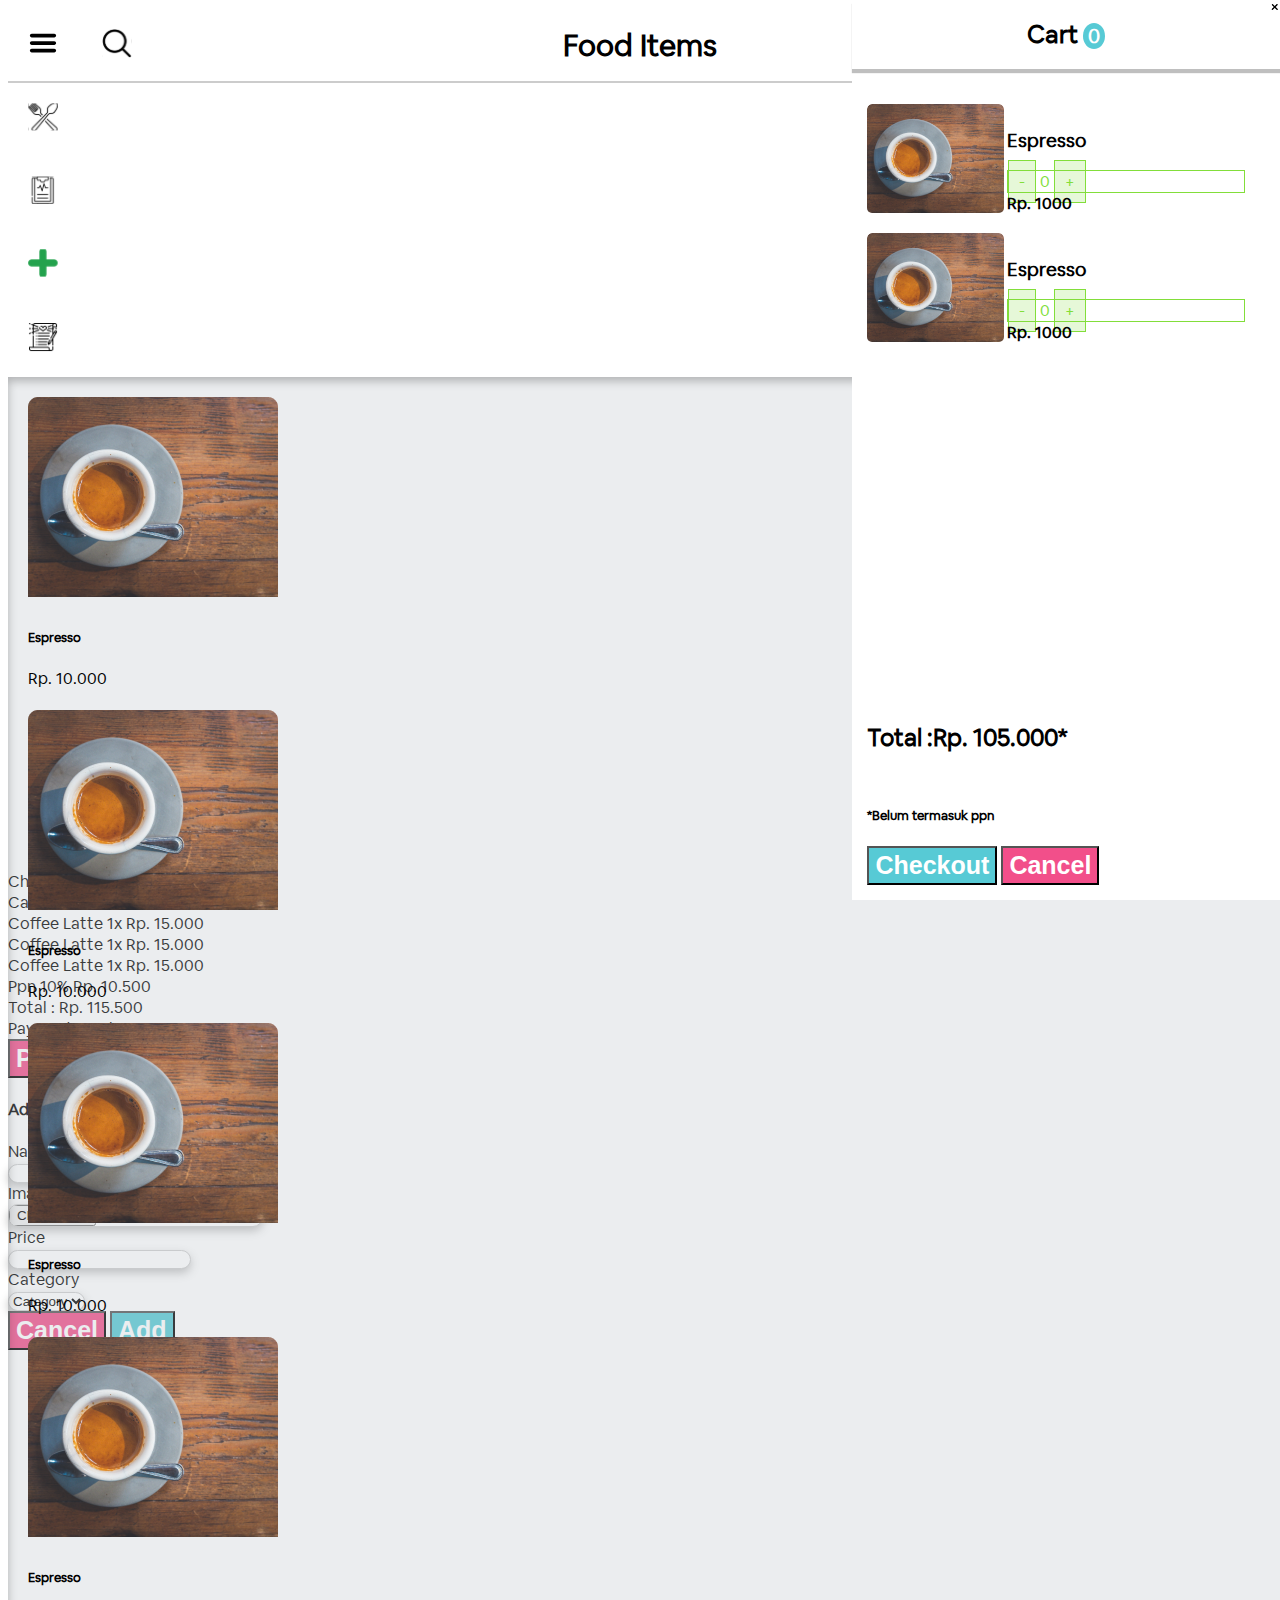
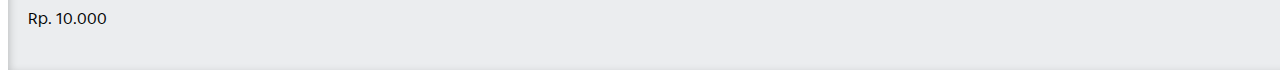
<file: index.html>
<!doctype html>
<html lang="en">

<head>
  <meta charset="utf-8">
  <meta name="viewport" content="width=device-width, initial-scale=1, shrink-to-fit=no">
  <link rel="stylesheet" href="https://cdn.jsdelivr.net/npm/bootstrap@4.5.3/dist/css/bootstrap.min.css"
    integrity="sha384-TX8t27EcRE3e/ihU7zmQxVncDAy5uIKz4rEkgIXeMed4M0jlfIDPvg6uqKI2xXr2" crossorigin="anonymous">
  <link rel="stylesheet" href="assets/css/style.css">
  <title>ArkaPos</title>
</head>

<body>
  <div class="row no-gutters">
    <!-- component Navbar -->
    <div class="col-md-8">
      <div class="app-navbar">
        <a onclick="hideSidebar()" class="link-menu">
          <img width="30px" src="assets/img/Hamburger_icon.svg" draggable="false" alt="">
        </a>
        <div class="app-navbar-title">Food Items</div>
        <a class="link-menu float-right" onclick="showSearch()">
          <img width="30px" src="assets/img/magnifying-glass.svg" draggable="false" alt="">
        </a>
        <div id="search" class="search-input">
          <input type="text" placeholder="Search....">
        </div>
      </div>
    </div>
    <!-- Navbar -->
  </div>
  <div class="row no-gutters">
    <div class="col-md-8">
      <div class="app-body d-flex">
        <!-- component Sidebar -->
        <div id="sidebar" class="shadow">
          <a class="link-sidebar">
            <img width="30px" src="assets/img/fork.svg" draggable="false" alt="">
          </a>
          <a class="link-sidebar" href="history.html">
            <img width="30px" src="assets/img/clipboard.svg" draggable="false" alt="">
          </a>
          <a class="link-sidebar" data-toggle="modal" data-target="#add">
            <img width="30px" src="assets/img/add.svg" draggable="false" alt="">
          </a>
          <a class="link-sidebar d-table d-md-none" onclick="showCart()">
            <img width="30px" src="assets/img/wishlist.png" draggable="false" alt="">
          </a>
        </div>
        <!-- Sidebar -->
        <div class="app-content">
          <!-- component CardFood -->
          <div class="row row-cols-1 row-cols-sm-2 row-cols-md-3">
            <div class="col mb-4">
              <div class="card content-img">
                <div class="selecting" onclick="selecting(0)">
                  <img src="assets/img/jeremy-ricketts-6ZnhM-xBpos-unsplash.png" class="card-img-top">
                </div>
                <div class="card-body content-detail">
                  <h5 class="card-title">Espresso</h5>
                  <p class="card-text">Rp. 10.000</p>
                </div>
              </div>
            </div>
            <div class="col mb-4">
              <div class="card content-img">
                <div class="selecting" onclick="selecting(1)">
                  <img src="assets/img/jeremy-ricketts-6ZnhM-xBpos-unsplash.png" class="card-img-top">
                </div>
                <div class="card-body content-detail">
                  <h5 class="card-title">Espresso</h5>
                  <p class="card-text">Rp. 10.000</p>
                </div>
              </div>
            </div>
            <div class="col mb-4">
              <div class="card content-img">
                <div class="selecting" onclick="selecting(2)">
                  <img src="assets/img/jeremy-ricketts-6ZnhM-xBpos-unsplash.png" class="card-img-top">
                </div>
                <div class="card-body content-detail">
                  <h5 class="card-title">Espresso</h5>
                  <p class="card-text">Rp. 10.000</p>
                </div>
              </div>
            </div>
            <div class="col mb-4">
              <div class="card content-img">
                <div class="selecting" onclick="selecting(3)">
                  <img src="assets/img/jeremy-ricketts-6ZnhM-xBpos-unsplash.png" class="card-img-top">
                </div>
                <div class="card-body content-detail">
                  <h5 class="card-title">Espresso</h5>
                  <p class="card-text">Rp. 10.000</p>
                </div>
              </div>
            </div>
          </div>
         <!-- CardFood -->
        </div>
      </div>
    </div>
    <!-- component Cart -->
    <div id="cart" class="app-cart d-none d-md-block">
      <div class="cart">
        <div class="cart-head">
          Cart <span class="head-num">0</span>
        </div>
        <div class="cart-body">
          <!-- if cart kosong -->
          <!-- <div class="cart-empty">
                      <img class="img-fluid" src="assets/img/food-and-restaurant.svg">
                      <h3 class="font-weight-bold">Your cart is empty</h3>
                      <h5 class="empty-text">Please add some items from the menu</h5>
                  </div> -->
          <!-- cart kosong -->
          <!-- else -->
          <div class="cart-list">
            <div class="cart-list-box">
              <div class="cart-food">
                <div class="cart-food-img">
                  <img src="assets/img/jeremy-ricketts-6ZnhM-xBpos-unsplash.png" class="img-fluid">
                </div>
                <div class="cart-food-detail">
                  <h3>Espresso</h3>
                  <div class="d-flex align-items-center mt-auto">
                    <div class="cart-qty">
                      <a class="btn mr-2">-</a>
                      0
                      <a class="btn ml-2">+</a>
                    </div>
                    <div class="cart-price ml-auto">
                      Rp. 1000
                    </div>
                  </div>
                </div>
              </div>
              <div class="cart-food">
                <div class="cart-food-img">
                  <img src="assets/img/jeremy-ricketts-6ZnhM-xBpos-unsplash.png" class="img-fluid">
                </div>
                <div class="cart-food-detail">
                  <h3>Espresso</h3>
                  <div class="d-flex align-items-center mt-auto">
                    <div class="cart-qty">
                      <a class="btn mr-2">-</a>
                      0
                      <a class="btn ml-2">+</a>
                    </div>
                    <div class="cart-price ml-auto">
                      Rp. 1000
                    </div>
                  </div>
                </div>
              </div>
            </div>
          </div>
          <div class="cart-checkout">
            <div class="checkout-total">
              <h4>Total :</h4>
              <h4 class="ml-auto">Rp. 105.000*</h4>
            </div>
            <h5>*Belum termasuk ppn</h5>
            <button class="btn btn-lightblue btn-block mb-3" data-toggle="modal" data-target="#checkout">Checkout</button>
            <button class="btn btn-pink btn-block">Cancel</button>
          </div>
          <!-- else -->
        </div>
      </div>
    </div>
    <!-- Cart -->
  </div>
  <!-- Components Modal -->
  <div class="modal fade" id="checkout" data-backdrop="static" data-keyboard="false" tabindex="-1" aria-labelledby="staticBackdropLabel" aria-hidden="true">
    <div class="modal-dialog modal-dialog-centered">
      <div class="modal-content">
        <div class="modal-body">
          <a type="button" class="close modal-close" data-dismiss="modal" aria-label="Close">
            <span aria-hidden="true">&times;</span>
          </a>
          <div class="head-checkout mb-4">
            <div class="d-flex font-weight-bold">
              Checkout
              <span class="ml-auto">Receipt no: #010410919</span>
            </div>
            Cashier :  Pevita Pearce
          </div>
          <div class="food-checkout font-weight-bold mb-3">
            <div class="d-flex mb-1">
              Coffee Latte 1x
              <span class="ml-auto">Rp. 15.000</span>
            </div>
            <div class="d-flex mb-1">
              Coffee Latte 1x
              <span class="ml-auto">Rp. 15.000</span>
            </div>
            <div class="d-flex mb-1">
              Coffee Latte 1x
              <span class="ml-auto">Rp. 15.000</span>
            </div>
            <div class="d-flex mb-2">
              Ppn 10%
              <span class="ml-auto">Rp. 10.500</span>
            </div>
            <div class="d-flex mb-1">
              <span class="ml-auto">Total :  Rp. 115.500</span>
            </div>
            Payment: Cash
          </div>
          <div class="button-checkout">
            <button class="btn btn-pink btn-block mb-2">Print</button>
            <button class="btn btn-lightblue btn-block">Send Email</button>
          </div>
        </div>
      </div>
    </div>
  </div>
  <div class="modal fade" id="add" data-backdrop="static" data-keyboard="false" tabindex="-1" aria-labelledby="staticBackdropLabel" aria-hidden="true">
    <div class="modal-dialog modal-dialog-centered">
      <div class="modal-content">
        <div class="modal-body">
          <a type="button" class="close modal-close" data-dismiss="modal" aria-label="Close">
            <span aria-hidden="true">&times;</span>
          </a>
          <h4 class="font-weight-bold mb-3">Add Item</h4>
          <form>
            <div class="form-group row">
              <label for="staticEmail" class="col-sm-2 col-form-label">Name</label>
              <div class="col-sm-10">
                <input type="text" class="form-control add-input" id="staticEmail">
              </div>
            </div>
            <div class="form-group row">
              <label for="staticEmail" class="col-sm-2 col-form-label">Image</label>
              <div class="col-sm-10">
                <input type="file" class="form-control add-input" id="staticEmail">
              </div>
            </div>
            <div class="form-group row">
              <label for="staticEmail" class="col-sm-2 col-form-label">Price</label>
              <div class="col-sm-7">
                <input type="text" class="form-control add-input" id="staticEmail">
              </div>
            </div>
            <div class="form-group row">
              <label for="staticEmail" class="col-sm-2 col-form-label">Category</label>
              <div class="col-sm-4">
                <select id="inputState" class="form-control add-input">
                  <option selected>Category</option>
                  <option>...</option>
                </select>
              </div>
            </div>
            <div class="d-flex">
             <button type="submit" class="btn btn-pink btn-sm mr-2 ml-auto">Cancel</button>
             <button type="reset" class="btn btn-lightblue btn-sm">Add</button>
            </div>
          </form>
        </div>
      </div>
    </div>
  </div>
  <!-- Modal -->
  <script>
    const hideSidebar = () => {
      const element = document.getElementById('sidebar')
      element.classList.toggle('hide')
    }
    const selecting = (id) => {
      const element = document.getElementsByClassName('selecting')
      element[id].classList.toggle('selected')
    }
    const showSearch = () => {
      const element = document.getElementById('search')
      element.classList.toggle('show')
    }
    const showCart = () => {
      const element = document.getElementById('cart')
      element.classList.toggle('show')
    }
  </script>
  <script src="https://code.jquery.com/jquery-3.5.1.slim.min.js"
    integrity="sha384-DfXdz2htPH0lsSSs5nCTpuj/zy4C+OGpamoFVy38MVBnE+IbbVYUew+OrCXaRkfj"
    crossorigin="anonymous"></script>
  <script src="https://cdn.jsdelivr.net/npm/bootstrap@4.5.3/dist/js/bootstrap.bundle.min.js"
    integrity="sha384-ho+j7jyWK8fNQe+A12Hb8AhRq26LrZ/JpcUGGOn+Y7RsweNrtN/tE3MoK7ZeZDyx"
    crossorigin="anonymous"></script>
</body>

</html>
</file>
<file: assets/css/style.css>
/*CSS Global */
@font-face{
    font-family: 'AirbnbCerealBook';
    font-style: normal;
    font-weight: normal;
    src: url('../font/AirbnbCerealBook.woff')
    format('woff');
}
body {
    font-family: 'AirbnbCerealBook', sans-serif;
}
.hide {
    display: none;
}
.show {
    display: block !important;
}
.app-body {
    height: 87.5vh;
}
.app-content {
    position: relative;
    background-color: rgba(190, 195, 202, 0.3);
    width: 100%;
    padding: 20px;
    overflow: auto;
    box-shadow: inset 0px 4px 10px rgba(0, 0, 0, 0.25);
}
.btn:focus, .btn:active {
    box-shadow: none;
}
.btn-lightblue {
    background-color: #57CAD5;
    color: white;
    font-size: 25px;
    line-height: 33px;
    font-weight: bold;
}
.btn-lightblue:hover {
    background-color: #57cad5e7;
    color: white;
}
.btn-pink {
    background-color: #F24F8A;
    color: white;
    font-size: 25px;
    line-height: 33px;
    font-weight: bold;
}
.btn-pink:hover {
    background-color: #f24f8bf3;
    color: white;
}
select:focus , select:active {
    box-shadow: none;
    outline: none;
}
/* Global */

/* CSS Component Navbar */
.app-navbar{
    position: relative;
    -webkit-box-shadow: inset 0px -3px 0px -1px rgba(0,0,0,0.2);
    -moz-box-shadow: inset 0px -3px 0px -1px rgba(0,0,0,0.2);
    box-shadow: inset 0px -3px 0px -1px rgba(0,0,0,0.2);
}
.app-navbar-title {
    position: absolute;
    left: 0;
    top: 0;
    right: 0;
    bottom: 0;
    display: flex;
    justify-content: center;
    align-items: center;
    font-size: 30px;
    line-height: 39px;
    font-weight: bold;
    z-index: -1;
}
.link-menu {
    display: inline-block;
    text-decoration: none;
    padding: 20px;
    height: 100%;
    cursor: pointer;
}
.link-menu:hover {
    background-color: #ececec;
}
.search-input {
    position: absolute;
    top: 80px;
    right: 25px;
    z-index: 1;
    box-shadow: 0px 4px 10px rgba(0, 0, 0, 0.25);
    display: none;
}
.search-input input{
    background-color: white;
    border: none;
}
.search-input input:focus{
    outline: none;
}
/* Navbar */

/* CSS Component Cart */
.app-cart {
    position: fixed;
    top: 0;
    bottom: 0;
    left: 66.6%;
    right: 0;
    background-color: #fff;
}
@media (max-width: 767px) {
    .app-cart {
        left: 20%;
    }
}
.cart {
    position: relative;
    height: 100%;
}
.cart-head {
    text-align: center;
    padding: 18px 0px;
    box-shadow: 0px 4px 1px rgba(0, 0, 0, 0.25);
    font-size: 25px;
    line-height: 33px;
    font-weight: bold;
}
.cart-head .head-num {
    background-color: #57CAD5;
    padding: 0px 5px;
    border-radius: 100%;
    color: white;
    font-size: 20px;
    line-height: 26px;
}
.cart-empty {
    text-align: center;
    margin-top: 50px;
    padding: 10px;
}
.cart-empty .empty-text {
    font-size: 20px;
    line-height: 26px;
    color: #CECECE;
}
.cart-list {
    padding: 15px;
    height: 60vh;
    overflow: auto;
}
.cart-list-box {
    margin-bottom: 100px;
}
.cart-food {
    height: 109px;
    display: flex;
    margin: 20px 0px;
}
.cart-food-img {
    width: 30%;
    display: flex;
    align-items: center;
}
.cart-food-img img{
    border-radius: 5px;
    height: 100%;
}
.cart-food-detail {
    width: 70%;
    padding: 5px 20px;
}
.cart-qty {
    color: #82DE3A;
    border: 1px solid #82DE3A;
}
.cart-qty .btn {
    background: rgba(130, 222, 58, 0.2);
    border: 1px solid #82DE3A;
    border-radius: unset;
    color: #82DE3A;
    padding: 10px;
}
.cart-price {
    font-weight: bold;
}
.cart-checkout {
    position: absolute;
    bottom: 0;
    right: 0;
    left: 0;
    padding: 15px;
    background-color: white;
}
.cart-checkout .checkout-total {
    display: flex;
    font-size: 24px;
    line-height: 31px;
    font-weight: bold;
}
.cart-checkout .checkout-total h4{
    font-size: 24px;
    line-height: 31px;
    font-weight: bold;
}
/* Cart */

/* CSS Component CardFood */
.content-img {
    border-radius: 10px 10px 0px 0px;
    border: none;
    background-color: transparent;
}
.content-detail {
    padding:5px 0px;
}
.selecting {
    position: relative;
}
.selecting:hover::after {
    content: '';
    position: absolute;
    top: 0;
    bottom: 0;
    left: 0;
    right: 0;
    background: rgba(0, 0, 0, 0.4);
    border-radius: 10px 10px 0px 0px;
    cursor: pointer;
}
.selected:hover::after {
    content: url('../img/tick.svg');
    display: flex;
    justify-content: center;
    align-items: center;
    position: absolute;
    top: 0;
    bottom: 0;
    left: 0;
    right: 0;
    background: rgba(0, 0, 0, 0.4);
    border-radius: 10px 10px 0px 0px;
    cursor: pointer;
}
.selected::after {
    content: url('../img/tick.svg');
    display: flex;
    justify-content: center;
    align-items: center;
    position: absolute;
    top: 0;
    bottom: 0;
    left: 0;
    right: 0;
    background: rgba(0, 0, 0, 0.4);
    border-radius: 10px 10px 0px 0px;
    cursor: pointer;
}
/* CardFood */

/* CSS Component Sidebar */
#sidebar {
    background-color: white;
}
.link-sidebar {
    display: table;
    cursor: pointer;
    padding: 20px;
}
.link-sidebar:hover {
    background-color: #ececec;
}
/* Sidebar */

/* CSS Component Modal */
.modal-close {
    position: absolute;
    right: 0;
    top: -5px;
}
.add-input {
    background: #FFFFFF;
    border: 1px solid #CECECE;
    box-sizing: border-box;
    box-shadow: 0px 4px 10px rgba(0, 0, 0, 0.25);
    border-radius: 10px;
}
/* Modal */

/* CSS Components CardHistory */
.card-history {
    border-radius: 10px;
    height: 213px;
    position: relative;
    display: flex;
    align-items: center;
}
.card-bg-pink {
    background: linear-gradient(278.29deg, #FBB2B4 30.05%, rgba(255, 143, 178, 0) 133.19%);
    filter: drop-shadow(10px 15px 10px rgba(255, 143, 178, 0.25));
}
.card-bg-green {
    background: linear-gradient(278.29deg, #29DFFF 30.05%, rgba(41, 223, 255, 0) 133.19%);
    filter: drop-shadow(10px 15px 10px rgba(41, 223, 255, 0.25));
}
.card-bg-purple {
    background: linear-gradient(278.29deg, #AB84C8 30.05%, rgba(241, 201, 236, 0) 133.19%);
    filter: drop-shadow(10px 15px 10px rgba(241, 201, 236, 0.25));
}
.card-bg-img-1 {
    position: absolute;
    right: 5px;
    top: 5px;
    z-index: -1;
}
.card-bg-img-2 {
    position: absolute;
    right: 30px;
    top: 20px;
    z-index: -1;
}
.card-bg-img-3 {
    position: absolute;
    right: 80px;
    top: 50px;
    z-index: -1;
}
.card-history-body {
    margin-left: 10%;
}
.card-full-history {
    position: relative;
    background: #FFFFFF;
    box-shadow: 10px 10px 20px rgba(0, 0, 0, 0.25);
    border-radius: 10px;
    height: 422px;
    padding: 20px;
    overflow: auto;
}
select.drop-time {
    border: none;
    border-radius: 10px;
    padding: 0px 10px;
    position: absolute;
    right: 20px;
    top: 20px;
    cursor: pointer;
}
.chart-label {
    text-align: center;
}
.label-chart {
    font-size: 70px;
    font-weight: bold;
    line-height: 0px;
}
/* CardHistory */
</file>
